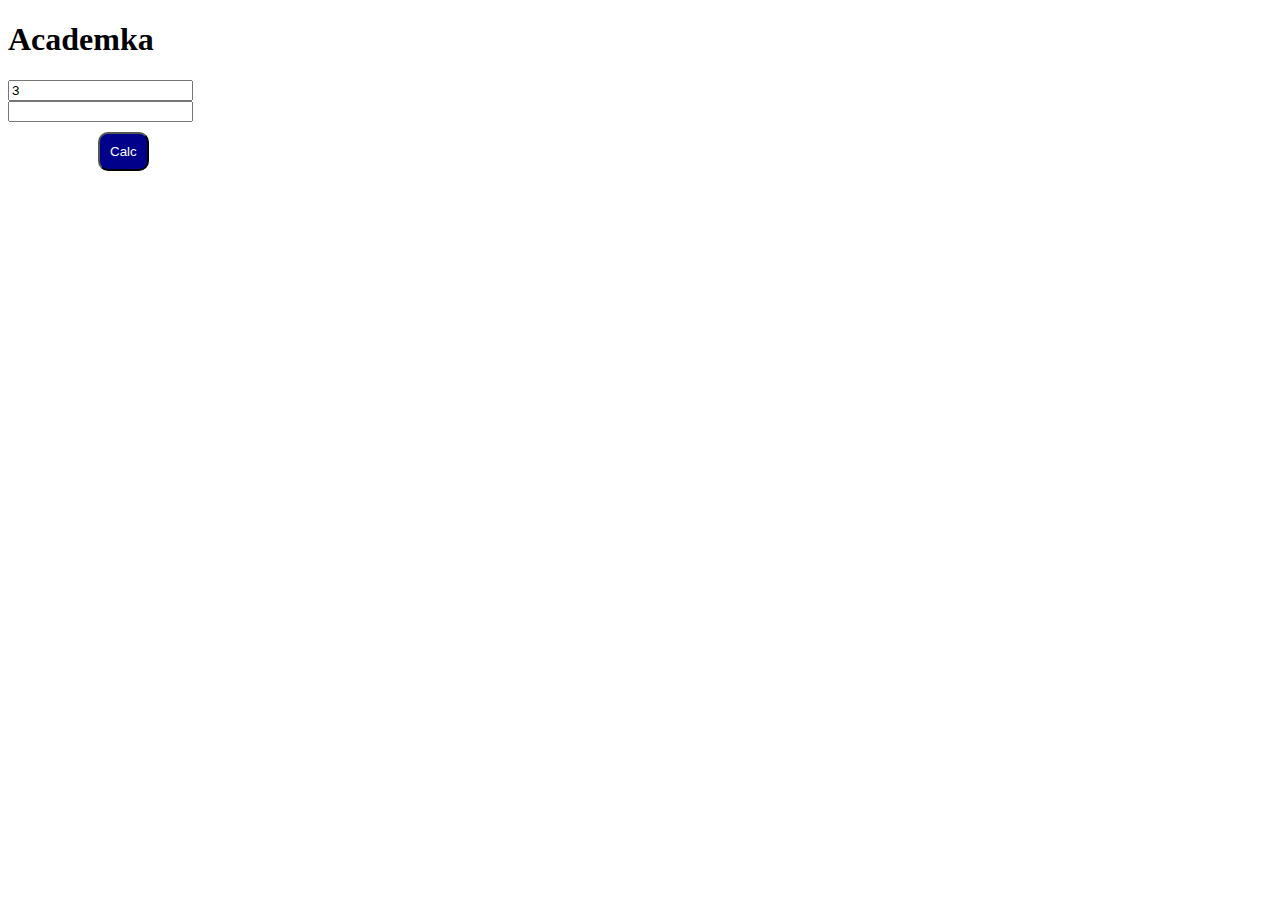
<file: index.html>
<!DOCTYPE html>
<html lang="en">
<link rel="stylesheet" href="index.css">
<head>
    <meta charset="UTF-8">
    <meta name="viewport" content="width=device-width, initial-scale=1.0">
    <meta http-equiv="X-UA-Compatible" content="ie=edge">
    <title>Document</title>
</head>

<body>
    <h1>
        Academka
    </h1>
    <div>

        <input id="field1" type="number" value="3">
    </div>
    <div>

        <input id="field2" type="number" value="">
    </div>
    <div class="action">

        <button id="btn" class="calc">Calc</button>
    </div>

    <script src="index.js"></script>
</body>

</html>
</file>
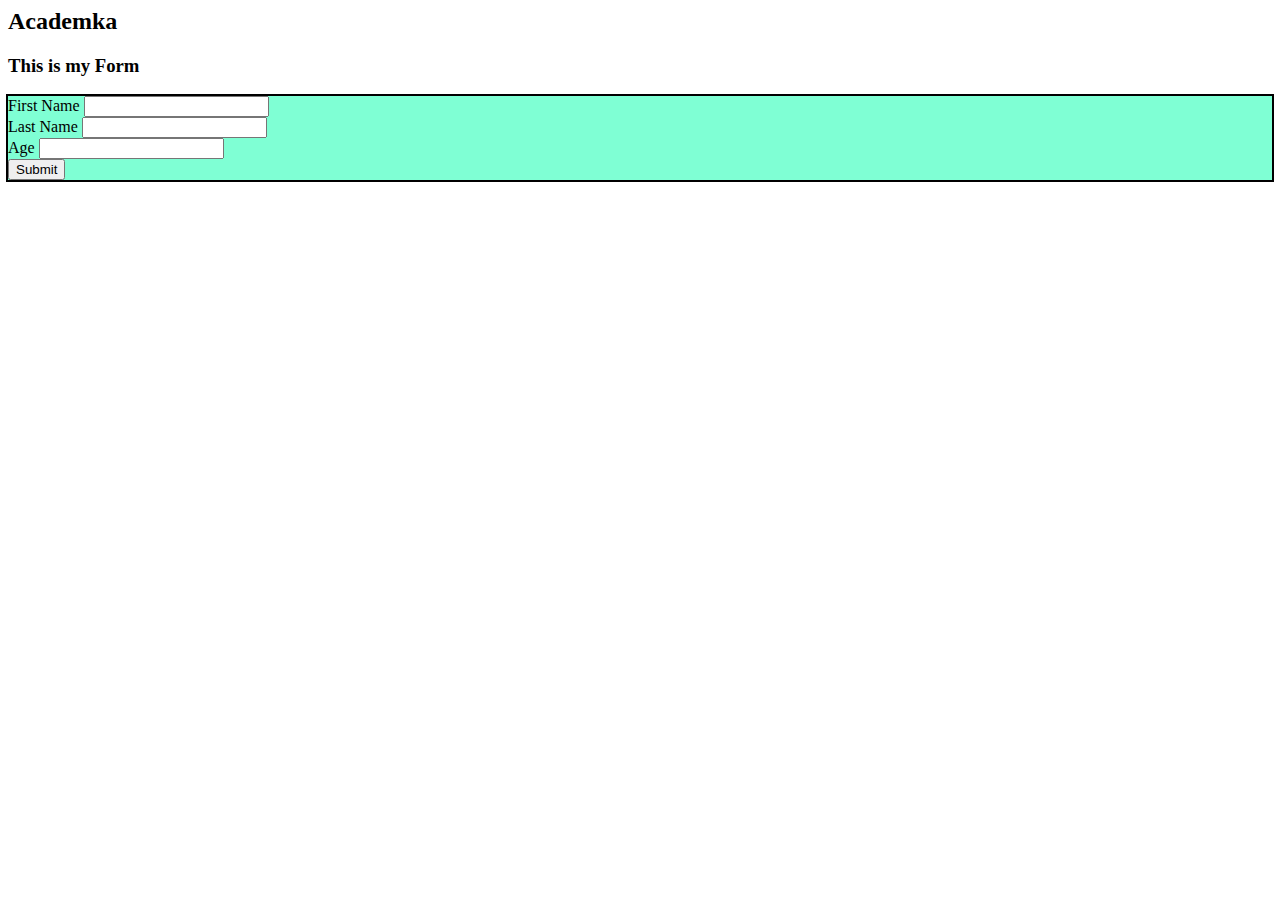
<file: index1.html>
<html>
<title>Lesson1 - html</title>

<head>
    <style>
        .my-form {
            outline: solid black 2px;
            background-color: aquamarine;

        }

     
    </style>
</head>

<body>
    <h2>
        Academka
    </h2>
    <div>
        <h3>
            This is my Form

        </h3>
        <form id="employee-form" onsubmit="go()" class="my-form">
            <div>
                First Name
                <input class="input" id="fname" type="text">
            </div>
            <div>
                Last Name
                <input class="input" id="lname" type="text">
            </div>
            <div>
                Age
                <input class="input" id="age" type="number">
            </div>
            <button>Submit</button>
        </form>
    </div>
    <script>
        document.getElementById("employee-form").addEventListener("submit", function (event) {

            event.preventDefault()

        });
        function go() {
            console.group('FORM')
            var from = {};
            from.fname = document.getElementById('fname').value;
            from.lname = document.getElementById('lname').value;
            from.age = document.getElementById('age').value;
            console.log(from);

            console.groupEnd()

        }
    </script>
</body>

</html>
</file>
<file: index.css>
.calc {
  background-color: darkblue;
  color: white;
  border-radius: 10px;
  padding: 10px;
  margin: 10px;
  margin-left: 90px;
}
</file>
